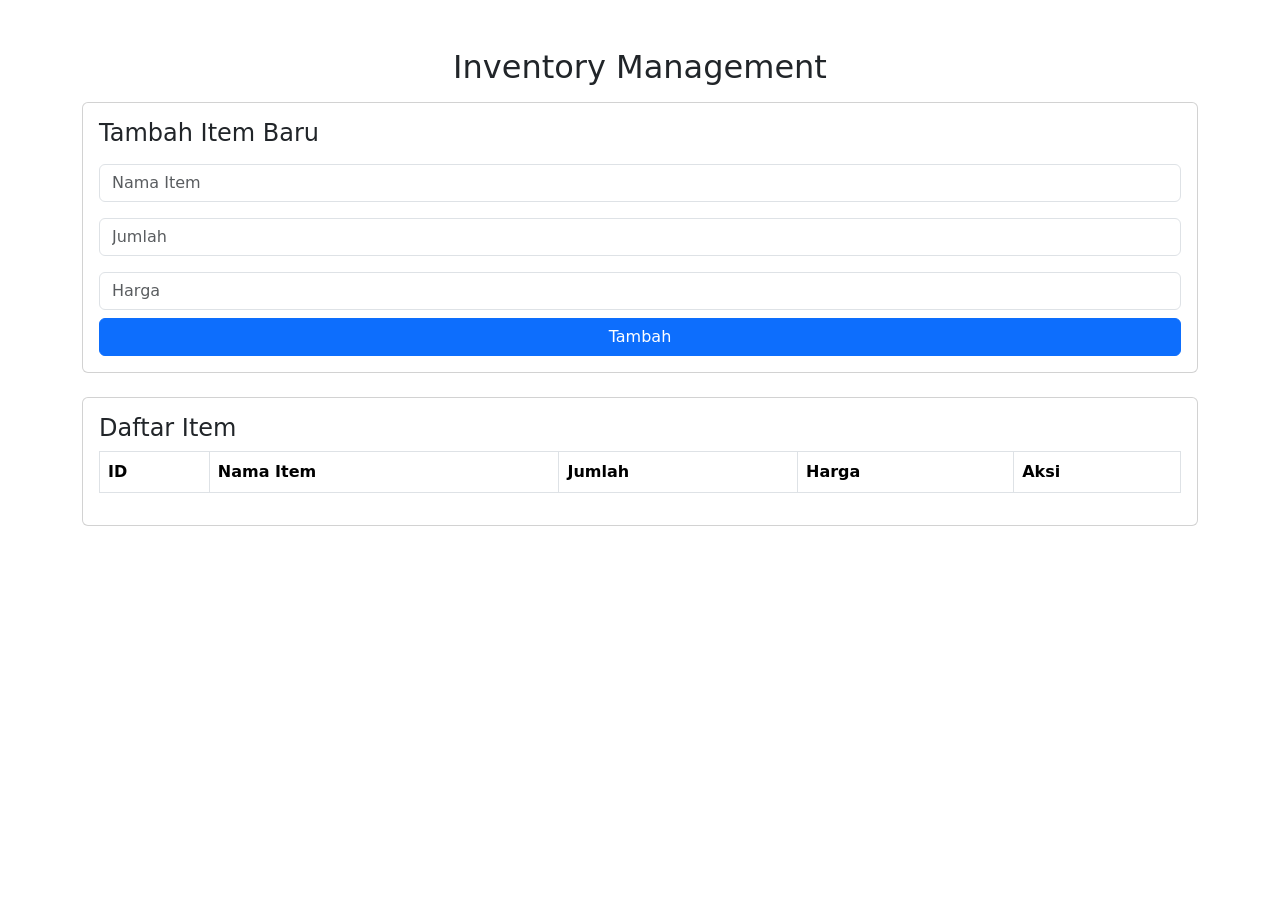
<file: Pertemuan 5-7/Inventory Management System/index.html>
<!DOCTYPE html>
<html lang="id">
<head>
    <meta charset="UTF-8">
    <meta name="viewport" content="width=device-width, initial-scale=1.0">
    <title>Inventory Dashboard</title>
    <link href="https://cdn.jsdelivr.net/npm/bootstrap@5.3.0/dist/css/bootstrap.min.css" rel="stylesheet">
    <script src="https://code.jquery.com/jquery-3.6.0.min.js"></script>
</head>
<body>

    <div class="container mt-5">
        <h2 class="text-center">Inventory Management</h2>

        <!-- Form Tambah Item -->
        <div class="card p-3 mt-3">
            <h4>Tambah Item Baru</h4>
            <input type="text" id="name" class="form-control my-2" placeholder="Nama Item">
            <input type="number" id="quantity" class="form-control my-2" placeholder="Jumlah">
            <input type="number" id="price" class="form-control my-2" placeholder="Harga">
            <button class="btn btn-primary" onclick="addItem()">Tambah</button>
        </div>

        <!-- Tabel Inventory -->
        <div class="card p-3 mt-4">
            <h4>Daftar Item</h4>
            <table class="table table-bordered">
                <thead>
                    <tr>
                        <th>ID</th>
                        <th>Nama Item</th>
                        <th>Jumlah</th>
                        <th>Harga</th>
                        <th>Aksi</th>
                    </tr>
                </thead>
                <tbody id="inventory-table">
                    <!-- Data dari database akan masuk ke sini -->
                </tbody>
            </table>
        </div>
    </div>

    <script>
        // Ambil data dari database
        function fetchItems() {
            $.ajax({
                url: "fetch_items.php",
                method: "GET",
                success: function(response) {
                    let html = "";
                    response.forEach(item => {
                        html += `
                            <tr>
                                <td>${item.id}</td>
                                <td>${item.name}</td>
                                <td>${item.quantity}</td>
                                <td>Rp${item.price.toFixed(2)}</td>
                                <td>
                                    <button class="btn btn-danger btn-sm" onclick="deleteItem(${item.id})">Hapus</button>
                                </td>
                            </tr>
                        `;
                    });
                    $("#inventory-table").html(html);
                },
                error: function() {
                    console.log("Gagal mengambil data");
                }
            });
        }

        // Tambah item baru
        function addItem() {
            let name = $("#name").val();
            let quantity = $("#quantity").val();
            let price = $("#price").val();

            $.post("add_item.php", { name, quantity, price }, function(response) {
                alert(response);
                fetchItems();
            });
        }

        // Hapus item
        function deleteItem(id) {
            $.post("delete_item.php", { id }, function(response) {
                alert(response);
                fetchItems();
            });
        }

        // Load data saat halaman dibuka
        $(document).ready(function() {
            fetchItems();
        });
    </script>

</body>
</html>
</file>
